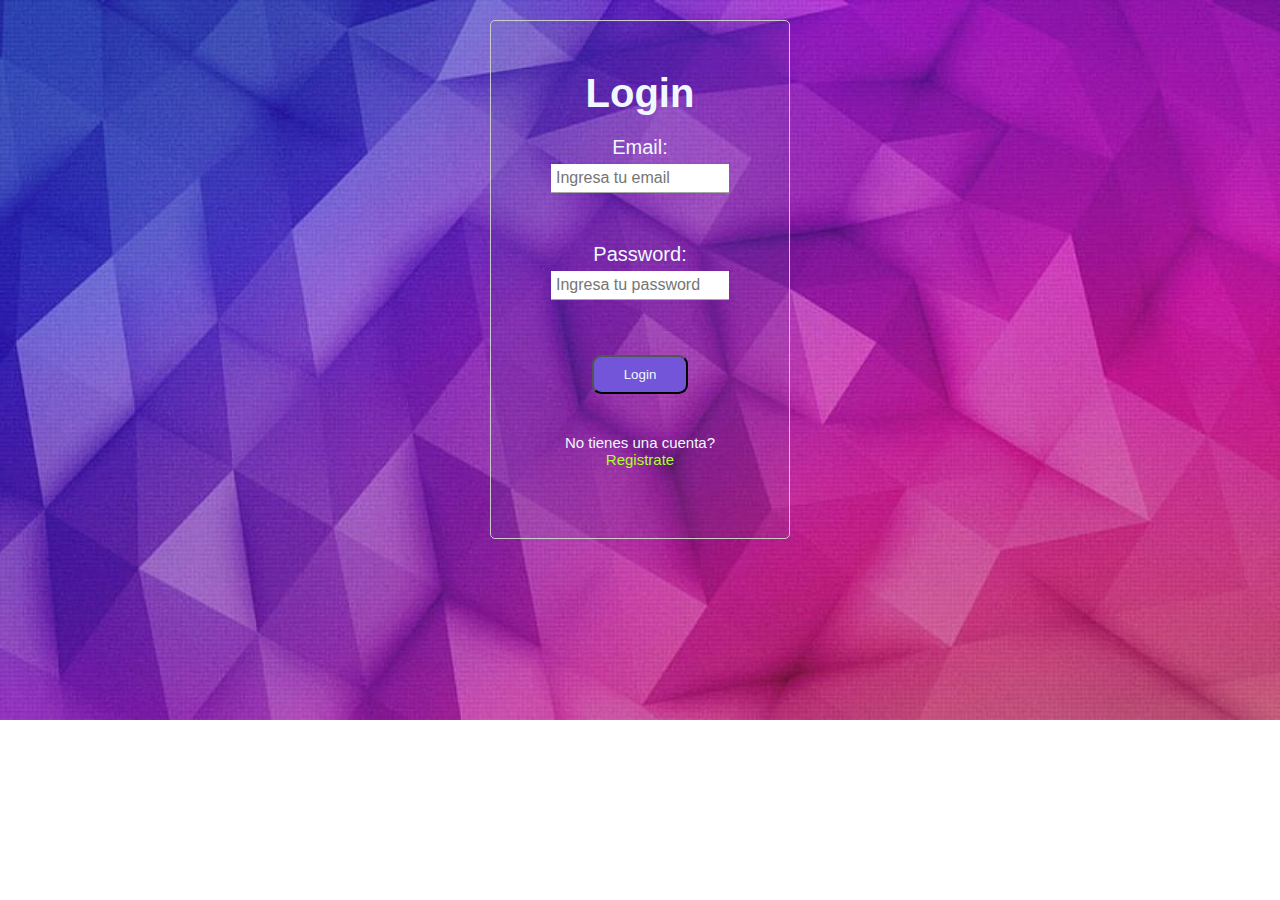
<file: index.html>
<!DOCTYPE html>
<html lang="en">
  <head>
    <meta charset="UTF-8" />
    <meta
      name="viewport"
      content="width=device-width, 
initial-scale=1.0"
    />
    <link rel="stylesheet" href="perfil.css" />
    <title>Login</title>
  </head>
  <body>
    <!-- modal edicion de mensaje -->
    <div id="modal-error" class="modal">
      <div class="modal-content">
        <h2>Error Login</h2>
        <h3>Controle los datos por favor o registrese</h3>
        <div>
          <button id="btn-modal-error" class="modal-button">
            Aceptar
          </button>
        </div>
      </div>
    </div>
    <form id="loginForm">
      <h1 id="titulo">Login</h1>      
      <div class="login-element">
        <label id="email" for="username">Email:</label>
        <input
          class="input-form"
          type="text"
          id="username"
          name="username"
          required
          placeholder="Ingresa tu email"
        />
      </div>
      <div class="login-element">
        <label id="pass" for="password">Password:</label>
        <input
          class="input-form"
          type="password"
          id="password"
          name="password"
          required
          placeholder="Ingresa tu password"
        />
      </div>

      <div class="login-element">
        <button id="loginButton">Login</button>
      </div>

      <div class="login-element login-register">
        <!--        <a class="forgetpass" href=pass>¿Olvidaste la contraseña?</a>-->
        <p>
          No tienes una cuenta?
          <a href="register.html" class="register-link">Registrate</a>
        </p>
      </div>
    </form>
    
    <!-- componente spinner del servidor -->
    <div class="spinner-register">
        <div class="spinner"></div>
      </div>
    <script src="./login.js"></script>
  </body>
</html>
</file>
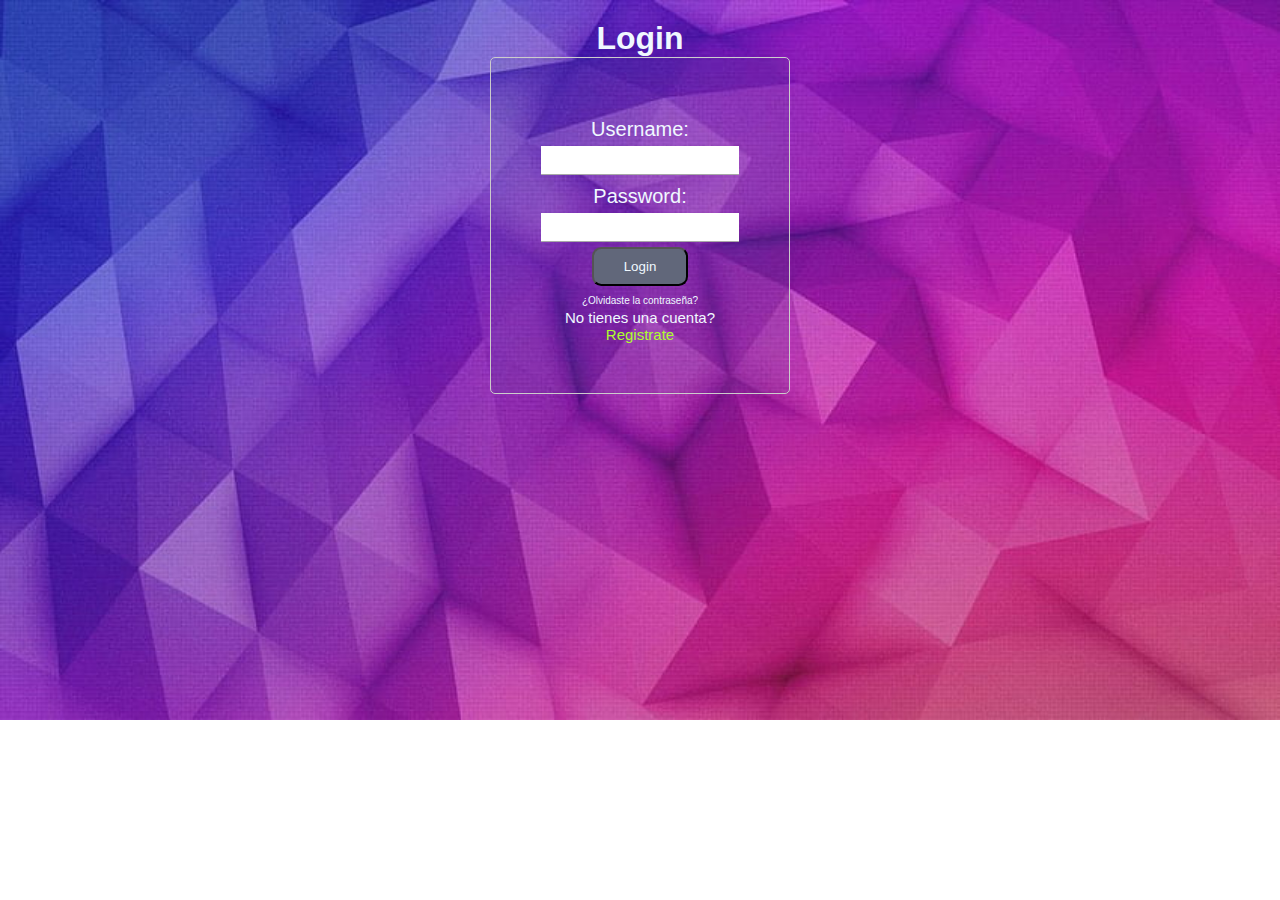
<file: login.html>
<!DOCTYPE html>
<html lang="en">
<head>
    <meta charset="UTF-8">
    <meta name="viewport" content="width=device-width, initial-scale=1.0">
    <link rel="stylesheet" href="perfil.css">
    <title>Login</title>
</head>
<body>
<h1 id="titulo">Login</h1>
<!-- componente spinner del servidor -->
<div class="spinner-register">
    <div class="spinner"></div>
  </div>
<form id="loginForm">
    <label for="username">Username:</label>
    <input type="text" id="username" name="username" required>
    <label for="password">Password:</label>
    <input type="password" id="password" name="password" required>
    <button type="submit">Login</button>
    <div>
        <a class="forgetpass" href=#>¿Olvidaste la contraseña?</a>
    </div>

    <div class="login-register">
        <p>No tienes una cuenta? <a href="#" class="register-link">Registrate</a></p>
    </div>

</form>
<div id="message"></div>

<script src="login.js"></script>

</body>
</html>
</file>
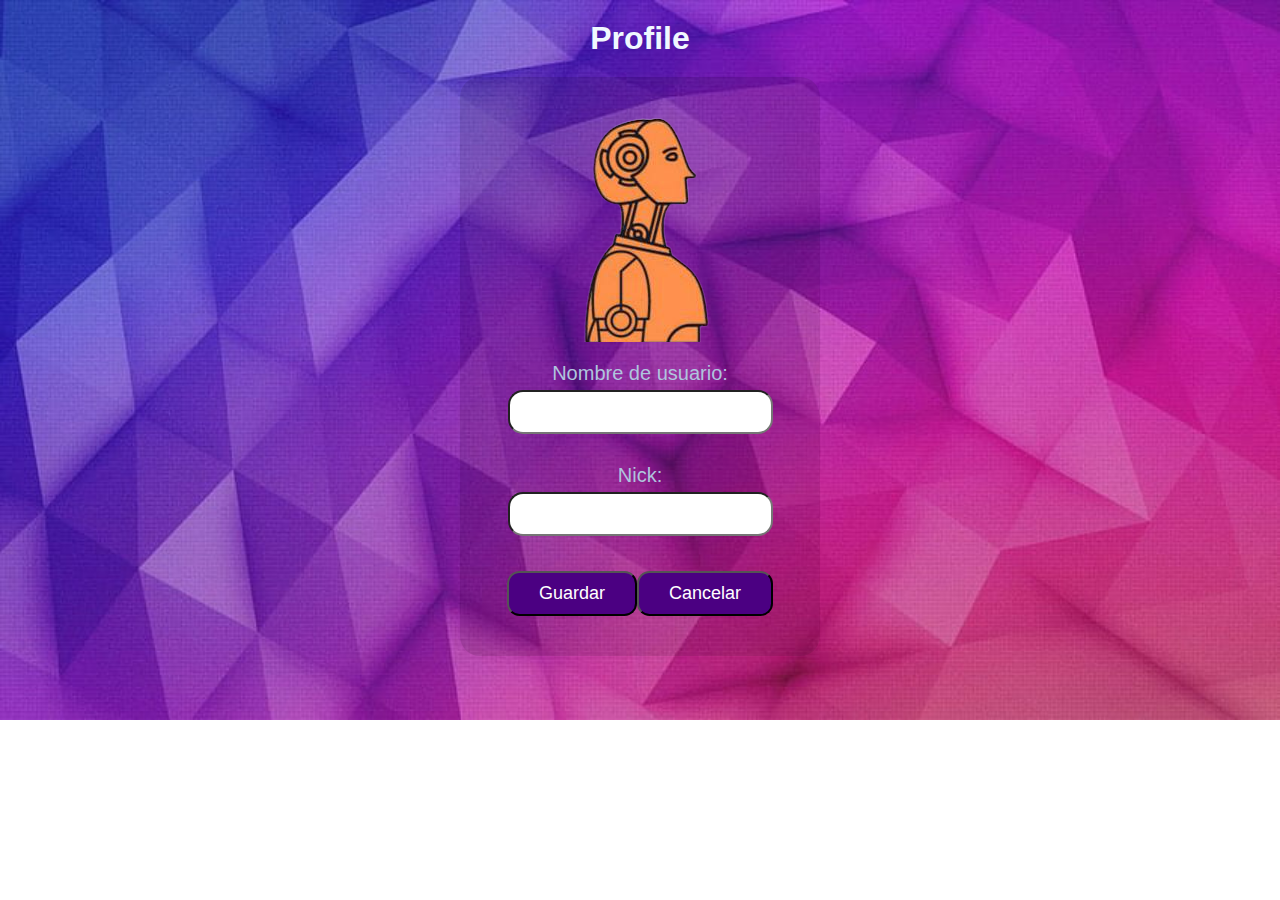
<file: perfil.html>
<!DOCTYPE html>
<html lang="en">
  <head>
    <meta charset="UTF-8" />
    <meta name="viewport" content="width=device-width, initial-scale=1.0" />
    <link rel="stylesheet" href="perfil.css" />
    <title>Perfil</title>
  </head>
  <body>
    <h1 id="titulo">Profile</h1>
    <div class="spinner-register">
      <div class="spinner"></div>
    </div>
    <div id="perfil">
      <form id="form-edit-user" class="form-edit">
        <img src="/assets/perfil1.png" alt="Imagen de perfil" />
        <div class="item-form">
          <label for="nombre_usuario">Nombre de usuario:</label>
          <input class="input-element" type="text" id="nombre_usuario" />
        </div>
        <div class="item-form">
          <label for="nick">Nick:</label>
          <input class="input-element" type="text" id="nick" />
        </div>
        <!-- <div class="item-form">
          <label for="nombre">Nombre:</label>
          <input type="text" id="nombre" />
        </div>
        <div class="item-form">
          <label for="apellido">Apellido:</label>
          <input type="text" id="apellido" />
        </div> -->
        <!-- <div class="item-form">
          <label for="email">Email:</label>
          <input class="input-element" type="email" id="email" />
        </div> -->
        <div id="botones">
          <button type="submit" class="btn-action" id="guardar-btn">Guardar</button>
          <button class="btn-action" id="cancelar-btn">
              Cancelar
          </button>
        </div>
      </form>
      
    </div>

  <script src="./perfil.js"></script>
  </body>
</html>
</file>
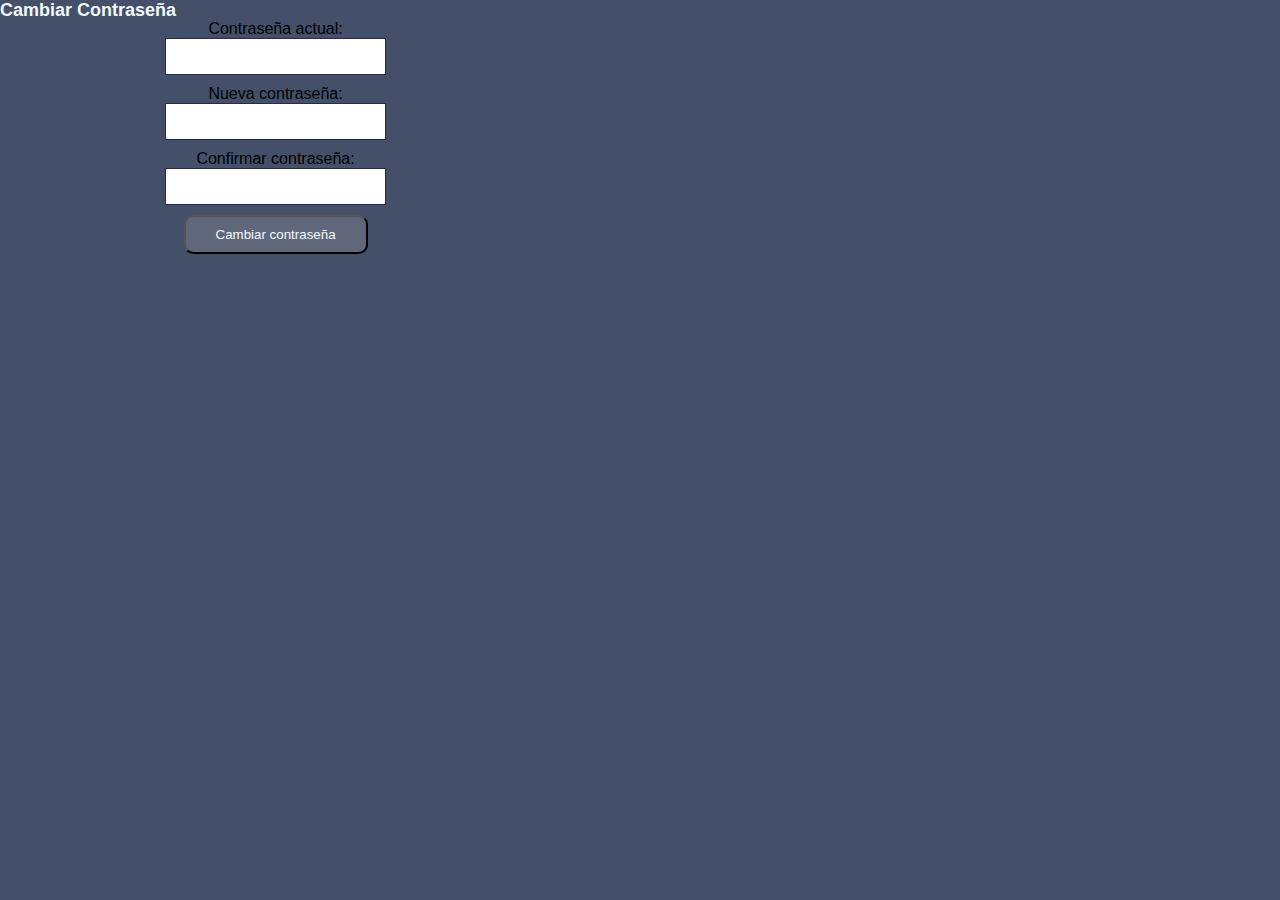
<file: popup.html>
<!DOCTYPE html>
<html lang="en">
<head>
    <meta charset="UTF-8">
    <title>Cambiar Contraseña</title>
    <link rel="stylesheet" href="style.css">
</head>
<body>
<!--button id="btn-show">Mostrar ventana emergente</button-->
<h1 id="Ccontraseña">Cambiar Contraseña</h1>
<div id="popup" class="popup" style="display: none;">
    <h1>Ventana emergente</h1>
    <p>Este es el contenido de la ventana emergente.</p>
    <button id="btn-close">Cerrar ventana emergente</button>
</div>
<div id="contraseña">
    <label for="contraseña">Contraseña actual:</label>
    <input type="password" id="contraseña_actual">
    <label for="nueva_contraseña">Nueva contraseña:</label>
    <input type="password" id="nueva_contraseña">
    <label for="confirmar_contraseña">Confirmar contraseña:</label>
    <input type="password" id="confirmar_contraseña">
    <button id="cambiar">Cambiar contraseña</button>
</div>
</body>
</html>
</file>
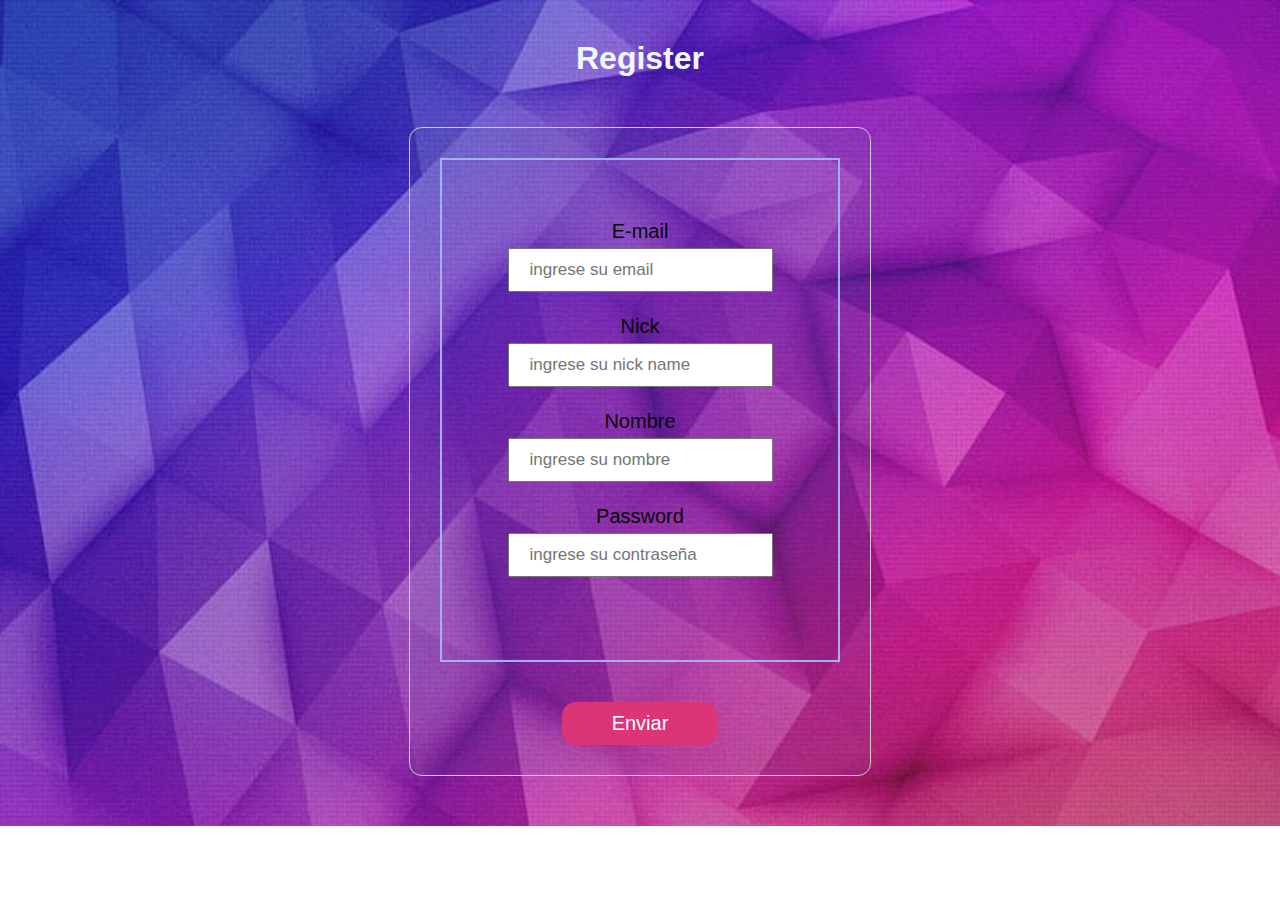
<file: register.html>
<!DOCTYPE html>
<html lang="en">
<head>
    <meta charset="UTF-8">
    <meta http-equiv="X-UA-Compatible" content="IE=edge"/>
    <meta name="viewport" content="width=device-width, initial-scale=1.0">
    <link rel="stylesheet" href="perfil.css">
    <title>Register</title>
</head>
<body>
<h1 id="registration">Register</h1>
<div class="spinner-register">
    <div class="spinner"></div>
</div>

<form id="form-register-user" class="Register">
    <div class="input-form">
        <label for="Celectronico">E-mail</label><br>
        <input placeholder="ingrese su email" class="input-value" type="text" id="Celectronico" name="Celectronico"><br><br>
        <label for="Nickname">Nick</label><br>
        <input placeholder="ingrese su nick name" class="input-value" type="text" id="Nickname" name="Nname"><br><br>
        <label for="Nusuario">Nombre</label><br>
        <input placeholder="ingrese su nombre" class="input-value" type="text" id="Nusuario" name="Nusuario"><br><br>
        <label for="pass">Password</label><br>
        <input placeholder="ingrese su contraseña" class="input-value" type="password" id="pass" name="Contraseña"><br><br>
    </div>

    <button id="btn-submit" type="submit">Enviar</button>
</form>


<script src="./register.js"></script>
</body>
</html>
</file>
<file: perfil.css>
* {
    margin: 0;
    padding: 0;
    box-sizing: border-box;
}

body {
    background-image: url('assets/fondo.jpg');
    background-size: cover; /* Ajusta la imagen para cubrir todo el fondo */
    background-repeat: no-repeat; /* Evita que la imagen de fondo se repita */
    justify-items: center;
    align-items: center;
    flex-direction: column;
    display: flex;
    font-family: sans-serif;
    overflow: hidden;
    padding-top: 50px;
    padding: 20px;
    text-align: center;
}


.title {
    font: size 20px;

}

#titulo {
    color: aliceblue;
}

.spinner-register {
    display: none;
    justify-content: center;
    align-items: center;
    height: 300px;
}

.spinner {
    border: 4px solid rgba(162, 219, 55, 0.1);
    border-top: 4px solid #3498db;
    border-radius: 50%;
    width: 50px;
    height: 50px;
    animation: spin 2s linear infinite;
}

@keyframes spin {
    0% {
        transform: rotate(0deg);
    }
    100% {
        transform: rotate(360deg);
    }
}

#loginButton {
    cursor: pointer;
    background-color: #7255D8;
    padding: 10px 30px;
    color: #f0f8ff;
    border-radius: .7em;
}

#loginButton:hover {
    background-color: #d9805f;
}

/* Agregamos estilos CSS en línea para modificar el formulario */
#loginForm {
    display: flex;
    flex-direction: column;
    align-items: center;
    padding: 50px;
    background-color: rgba(80, 112, 148, 0.1);
    border: 1px solid #ccc;
    border-radius: 5px;
    max-width: 300px;
    margin: 0 auto;
    font-size: 20px;
    color: aliceblue;
    transition: background-color 0.3s;
}

#loginForm:hover {
    background-color: rgba(80, 112, 148, 0.5); /* Cambio de color al pasar el cursor */
}


.login-element {
    margin: 20px 10px;
}

.forgetpass {
    font-size: 10px;
    color: aliceblue;
    text-decoration: none !important;
}

label {
    margin-top: 10px;
}

input, button {
    margin-top: 5px;
}

#loginForm input {
    width: 100%;
    padding: 5px;
    font-size: 16px;
    border-top-style: none;
    border-left-style: none;
    border-right-style: none;
    border-bottom: 1px solid #a8a8a8;
}

button {
    cursor: pointer;
    background-color: #61677A;
    padding: 10px 30px;
    color: #f0f8ff;
    border-radius: .7em;
}

button:hover {
    background-color: #d9805f

}

#registration {
    font: size 20px;
    color: aliceblue;
    padding: 20px;
}

.Register {
    display: flex;
    position: center;
    margin-top: 50px;
    flex-direction: column;
    /*justify-items: center;
    */
    align-items: center;
    margin: 30px;
    padding: 30px;
    border-radius: .8em;
    background-color: rgba(80, 112, 148, 0.1);
    border: 1px solid #ccc;
}

.RegisterForm {
    width: 100%;
    padding: 5px;
    font-size: 16px;
    border-top-style: none;
    border-left-style: none;
    border-right-style: none;
    border-bottom: 1px solid #a8a8a8;
}

.login-register {
    font-size: 15px;
    color: aliceblue;
    text-decoration: none !important;
}

.register-link {
    font-size: 15px;
    color: greenyellow;
    text-decoration: none !important;
}

.input-form {
    font-size: 20px;
    width: 400px;
    padding: 60px;
    border: 2px solid #a2aff3;
    margin-bottom: 10px;
    color: #070707
}

.input-value {
    font-size: 17px;
    padding: 10px 20px;
}

/* Estilo para el botón */
#btn-submit {
    background-color: #007bff;
    color: #fff;
    border: none;
    padding: 10px 20px;
    cursor: pointer;
    transition: background-color 0.3s ease;
}

#btn-submit:hover {
    background-color: #0056b3;
}

/* Estilo para el input enfocado */
.input-value:focus {
    border-color: #007bff;
    box-shadow: 0 0 5px rgba(0, 123, 255, 0.5);
}

/* Estilo para el spinner */
.spinner-register {
    display: none;
}

.spinner {
    border: 4px solid rgba(0, 0, 0, 0.1);
    border-top: 4px solid #007bff;
    border-radius: 50%;
    width: 30px;
    height: 30px;
    animation: spin 2s linear infinite;
}

@keyframes spin {
    0% {
        transform: rotate(0deg);
    }
    100% {
        transform: rotate(360deg);
    }
}


#perfil {
    width: 400px;
    margin: auto;
    padding: 20px;
}


.item-form {
    font-size: 20px;
    width: 100%;
    display: flex;
    flex-direction: column;
    align-items: center;
    justify-content: center;
    color: lightsteelblue;
    margin: 10px auto;
}

.input-element {
    padding: 10px 20px;
    font-size: 17px;
    border-radius: 15px;
    -webkit-border-radius: 15px;
    -moz-border-radius: 15px;
    -ms-border-radius: 15px;
    -o-border-radius: 15px;
}

.btn-action {
    background-color: indigo;
    color: white;
    font-size: 18px;
}

.btn-action:hover {
    background-color: cadetblue;
    cursor: pointer
}


.form-edit {
    padding: 40px;
    border-radius: 20px;
    background-color: rgba(0, 0, 0, 0.1);
    display: flex;
    flex-direction: column;
    align-items: center;
    justify-content: center;
    -webkit-border-radius: 20px;
    -moz-border-radius: 20px;
    -ms-border-radius: 20px;
    -o-border-radius: 20px;
}

#imagen {
    width: 10px;
    height: px;
    border-radius: 20%;
    -webkit-border-radius: 20%;
    -moz-border-radius: 20%;
    -ms-border-radius: 20%;
    -o-border-radius: 20%;
}


#botones {
    display: flex;
    justify-content: space-between;
    margin-top: 20px;
}

button:hover {
    background-color: #d9805f

}

#contraseña {
    display: flex;
    flex-direction: column;
    align-items: center;
    margin-top: 20px;
}

#contraseña_actual, #nueva_contraseña, #confirmar_contraseña {
    width: 100%;
    padding: 10px;
    border: 1px solid #252B48;
    margin-bottom: 10px;
}

#Ccontraseña {
    font-size: large;
    color: aliceblue;
}


/* styles.css */
.hidden {
    display: none;
}

.popup-crear-servidor {
    background-image: url('assets/fondo.jpg');
    background-size: cover; /* Ajusta la imagen para cubrir todo el fondo */
    display: flex;
    flex-direction: column;
    justify-items: center;
    align-items: center;
    margin: 30px;
    padding: 30px;
    width: 100%;
    border-radius: 5px;
    font-size: 16px;
}

#btn-submit {
    margin-top: 30px;
    background-color: #DB3577;
    padding: 10px 50px;
    font-size: 20px;
}

#title {
    font: size 20px;
    color: aliceblue
}

#confirmar, #cancelar {
    background-color: #61677A;
    display: flex;
    justify-content: space-between;
    margin-top: 20px;;
    color: #f0f8ff;
    border-radius: .7em;
}

#button:hover {
    background-color: #d9805f
}

.popup-unirse-servidor {
    background-image: url('assets/fondo.jpg');
    background-size: cover; /* Ajusta la imagen para cubrir todo el fondo */
    border-radius: 10px;
    font-size: 18px;
}

#confirm-button, #cancel-button {
    background-color: #61677A;
    display: flex;
    justify-content: space-between;
    margin-top: 20px;;
    color: #f0f8ff;
    border-radius: .7em;
}

.modal {
    display: none;
    position: relative;
    border-radius: 30px;
    padding: 30px;
    margin: 10rem;
    color: white;
    z-index: 1;
    left: 0;
    top: 0;
    overflow: auto;
    background-color: rgb(0,0,0);
    background-color: rgba(0,0,0,0.4);
    -webkit-border-radius: 30px;
    -moz-border-radius: 30px;
    -ms-border-radius: 30px;
    -o-border-radius: 30px;
}

.modal-content{
    display: flex;
    flex-direction: column;
    align-items: center;
    justify-content: center;
}

.modal-button{    
    background-color: #4AA6F4;
    color: black;
}
</file>
<file: style.css>
* {
    margin: 0;
    padding: 0;
}

body {
    justify-items: center;
    /* align-items: center;
    flex-direction: column; */
    display: flex;
    font-family: sans-serif;
    overflow: hidden;
    background-color: #445069;
    /* padding-top: 100px; */
    background-image:"assets/discordia2.jpg";
    background-size:cover ;
}

/* body {
    display: flex;
    font-family: sans-serif;
    overflow: hidden;
} */

img {
    height: 50px;
    width: 50px;
    border-radius: 50%;
    margin-top: 10px;
}

#serversList{
    margin-top: 80px;
    
}

.nombre{
    background-color: rgba(0, 0, 0, 0.5);
    position: absolute;
    color: yellow;
    padding: 10px;
    border-radius: 5px;
    font-size: 20px;
    font-weight: bold;
    opacity: 0;
    pointer-events: none;
    transform: translateX(-50%);
    transition: opacity 0.2s ease-in-out;
    -webkit-border-radius: 5px;
    -moz-border-radius: 5px;
    -ms-border-radius: 5px;
    -o-border-radius: 5px;
    -webkit-transform: translateX(-50%);
    -moz-transform: translateX(-50%);
    -ms-transform: translateX(-50%);
    -o-transform: translateX(-50%);
    -webkit-transition: opacity 0.2s ease-in-out;
    -moz-transition: opacity 0.2s ease-in-out;
    -ms-transition: opacity 0.2s ease-in-out;
    -o-transition: opacity 0.2s ease-in-out;
}

  .canal-logo{
    display: flex;
    flex-direction: row;
    margin: 10px;
    justify-content: flex-start;
    align-items: center;
    border-radius: 15px;
    padding: 10px;
    -webkit-border-radius: 15px;
    -moz-border-radius: 15px;
    -ms-border-radius: 15px;
    -o-border-radius: 15px;
}

  .canal-logo:hover{
    background-color: #4189a1;
    cursor: pointer;
  }

  .icono{
    height: 100%;
    width: 100%;
  }

  

  .icono-canal{
    height: 30px;
    width: 30px;
    border-radius: 50%;   
}

/* #conservidor{
    display: flex;
    flex-direction: column;
    align-items: center;
    justify-content: space-around;    
} */

#opciones-barra-lateral{
    margin-top: 20px;
}

#nuevo-canal{
    width: 100%;
    background-color: chocolate;
    color: white;
    font-size: large;
    font-weight: bold;
    padding: 1em 0.5em;
    border-radius: 20px;
    -webkit-border-radius: 20px;
    -moz-border-radius: 20px;
    -ms-border-radius: 20px;
    -o-border-radius: 20px;
}

  
  .nombre-canal{    
    display: flex;    
    align-items: center; 
    justify-content: center;
    color: #ffffff;
    padding: 5px;
    border-radius: 5px;
    
    font-weight: bold;
    opacity: 1;    
    margin-left: 1rem;
  }
  
  .server-logo:hover .nombre{
    opacity: 1;
}

.servers {
    position: relative;
    display: flex;
    flex-direction: column;
    align-items: center;
    background-color:#17212F;
    overflow-y: scroll;
    height: 100vh;
    width: 150px;
}

.btn-action{
    color: yellow;
    width: 30px;
    height: 30px;
    font-size: 30px; 
    line-height: 50px;    
    margin: 2px 10px;
}

.btn-action:hover{
    cursor: pointer;
}

.logo > img {
    height: 45px;
    width: 50px;
    border-radius: 30%;
    cursor: pointer;
    border: none;
}

.logo::before {
    content: "";
    height: 2px;
    width: 35px;
    position: absolute;
    top: 9%;
    left: 25%;
    background-color: #1F2D40;
}

.logo::after {
    content: "";
    height: 35px;
    width: 3px;
    position: absolute;
    top: 2.1%;
    left: 0%;
    background-color: #fff;
    border-radius: 2px;
}

.server-logo {
    position: relative;        
    width: 80px;
    height: 80px;
}

.server-logo > img {
    transition: 0.3s ease-in-out;
    -webkit-transition: 0.3s ease-in-out;
    -moz-transition: 0.3s ease-in-out;
    -ms-transition: 0.3s ease-in-out;
    -o-transition: 0.3s ease-in-out;
}

.server-logo > img:hover {
    cursor: pointer;
    transform: scale(1.3);
    transition: 0.3s ease-in-out;
    -webkit-transform: scale(1.3);
    -moz-transform: scale(1.3);
    -ms-transform: scale(1.3);
    -o-transform: scale(1.3);
    -webkit-transition: 0.3s ease-in-out;
    -moz-transition: 0.3s ease-in-out;
    -ms-transition: 0.3s ease-in-out;
    -o-transition: 0.3s ease-in-out;
}

.server-logo::after {
    content: "";
    height: 10px;
    width: 10px;
    position: absolute;
    top: 50%;
    right: 110%;
    background-color: #1F2D40;
    border-radius: 50%;
    -webkit-border-radius: 50%;
    -moz-border-radius: 50%;
    -ms-border-radius: 50%;
    -o-border-radius: 50%;
}

.serversAdmin{
    margin-top: 50px;
}

.boton-server-admin {
    transition: 0.3s ease-in-out;
    -webkit-transition: 0.3s ease-in-out;
    -moz-transition: 0.3s ease-in-out;
    -ms-transition: 0.3s ease-in-out;
    -o-transition: 0.3s ease-in-out;
}

.boton-server-admin:hover{
    cursor: pointer;
    transform: scale(1.3);    
    background-color: black;
    transition: 0.3s ease-in-out;
    -webkit-transform: scale(1.3);
    -moz-transform: scale(1.3);
    -ms-transform: scale(1.3);
    -o-transform: scale(1.3);
    -webkit-transition: 0.3s ease-in-out;
    -moz-transition: 0.3s ease-in-out;
    -ms-transition: 0.3s ease-in-out;
    -o-transition: 0.3s ease-in-out;
}

.spinner-container {
    display: flex;
    justify-content: center;
    align-items: center;
    height: 100vh;
}

.spinner{
    border: 4px solid rgba(0, 0, 0, 0.1);
    border-top: 4px solid #3498db;
    border-radius: 50%;
    width: 50px;
    height: 50px;
    animation: spin 2s linear infinite;    
}

#spinner-servidor{
    top: 0;
    display: none;
    justify-content: center;
    align-items: center;
    
}

#spinner-editar-mensaje{
    top: 0;
    display: none;
    justify-content: center;
    align-items: center;
    
}

@keyframes spin{
    0%{
        transform: rotate(0deg);
    }
    100%{
        transform: rotate(360deg);
    }
}

.message__info{
    width: 100%;
    display: flex;
    flex-direction: row;
    justify-content: space-between;
}

#btn-edit-message:hover{
    color: #F28241;
    cursor: pointer;
}

#boton-reload-messages{
    font-size: 25px;
    pointer-events: none;
}

#boton-reload-messages:hover{
    cursor: pointer;
}

/* .message__count {
    position: absolute;
    color: #1F2D40;
    font-weight: 600;
    font-size: 12px;
    background: color #D9805F;
    border-radius: 10px;
    padding-left: 5px;
    padding-right: 5px;
    outline: 3px solid #23272a;
    right: 10%;
    top: 70%;
} */

::-webkit-scrollbar {
    width: 0;
}

.sidebar {
    display: flex;
    flex-direction: column;
    align-items: center;
    justify-content: space-between;
    row-gap: 20px;
    width: 250px;
    height: 100vh;
    background-color: #1F2D40;    
    padding: 1rem;
}

.sidebar__top {
    display: flex;
    justify-content: space-between;
    align-items: center;
    padding: 15px;
    background-color: #1F2D40;
    color: #fff;
    border-bottom: 2px solid #F28241;
    height: 20px;
}

.input-modal{
    padding: 10px 20px;
    font-size: 20px;
}

.sidebar__top > input {
    border: none;
    outline: none;
    display: flex;
    align-items: center;
    color: gray;
    background-color:#1F2D40;
    border-radius: 3px;
    padding: 5px;
    width: 90%;
}

.sidebar__icon {
    padding: 10px;
}

.sidebar__icon:hover {
    color: #fff;
    background-color: #d9805f;
    cursor: pointer;
}

.sidebar__icon > i {
    margin-left: 20px;
}

.sidebar__icon > span {
    margin-left: 10px;
    font-weight: 600;
}

.sidebar__users {
    flex: 1;
    overflow: scroll;
}

.sidebar__usersHeader {
    display: flex;
    justify-content: space-between;
    align-items: center;
    padding: 10px;
    background-color: #1F2D40;
    color: gray;
}

.sidebar__header {
    display: flex;
    align-items: center;
}

.sidebar__addUser {
    cursor: pointer;
}

.sidebar__addUser:hover {
    color: #F28241;
}

.sidebar__user {
    display: flex;
    padding: 5px;
    align-items: center;
    background-color: #1F2D40;
    color: gray;
    cursor: pointer;
}

.sidebar__user:hover {
    color: #fff;
    background-color: #d9805f;
}

.sidebar__user > div {
    position: relative;
}

.sidebar__user > div > img {
    height: 35px;
    width: 35px;
    margin: 0;
}

.sidebar__user > h4 {
    margin-left: 15px;
}

.status {
    height: 10px;
    width: 10px;
    background-color: #4fb185;
    border-radius: 50%;
    position: absolute;
    top: 65%;
    left: 65%;
    outline: 3px solid #2f3135;
}

.sidebar__profile {
    display: flex;
    justify-content: space-between;
    align-items: center;
    background-color: #1F2D40;
    padding-left: 10px;
}

.sidebar__profile > div {
    position: relative;
}

.sidebar__profile > div > img {
    height: 30px;
    width: 30px;
    margin: 0;
}

.sidebar__profileInfo {
    flex: 1;
    padding: 10px;
}

.sidebar__profileInfo > h3 {
    color: #fff;
    font-size: 15px;
}

.sidebar__profileInfo > p {
    color: #fff;
    font-size: 10px;
}

.sidebar__profileIcons > i {
    padding: 10px;
}

.chat {
    display: flex;
    flex-direction: column;
    background-color: #17212F;
    height: 100vh;
    flex: 1;
}

.chatHeader {
    display: flex;
    justify-content: space-between;
    align-items: center;
    color: grey;
    height: 70px;
    border-bottom: 2px solid #F28241;
}

.chatHeader__left {
    display: flex;
    flex-direction: row;
    align-items: center;
    justify-content: center;
    color: #fff;
    font-size: 16px;
    margin-left: 20px;
}

#logo_usuario{
    background-color: #4189a1;
    padding: 5px;    
    top: 0;
}

.chatHeader__Dm {
    color:#F28241;
    font-size: 20px;
    padding: 10px;
}

.chatHeader__right {
    display: flex;
    align-items: center;
    column-gap: 15px;
    margin-right: 10px;
}

.search {
    display: flex;
    align-items: center;
    color: #fff;
    background-color: #4D4A8C;
    border-radius: 3px;
    padding: 5px;
}

.search > input {
    background-color: transparent;
    outline-width: 0;
    color: #fff;
    border: none;
}

.chat__messages {
    flex: 1;
    overflow: scroll;
}

#grid-todos-servidores {
    display: grid;
    grid-template-columns: repeat(5, 200px);
    gap: 100px;
    margin: 100px;
    justify-content: center;
    align-items: center;
    
}

/* clase que estiliza el elemento imagen de grilla de servidores */
.img-serv-element{
    width: 100px;
    height: 100px;
    background-color: rgba(65, 137, 161, 0.1);    
    padding: 30px;
    
}

.serv-item-content{
    display: flex;
    flex-direction: column;
    align-items: center;
    justify-content: center;    
    width: 200px;
    height: 200px;
    transition: transform 0.3s ease;
    -webkit-transition: transform 0.3s ease;
    -moz-transition: transform 0.3s ease;
    -ms-transition: transform 0.3s ease;
    -o-transition: transform 0.3s ease;
}

.serv-item-content:hover{
    transform: scale(1.2);
    /*Escalaelelementoal120%enhover*/cursor: pointer;
    -webkit-transform: scale(1.2);
    -moz-transform: scale(1.2);
    -ms-transform: scale(1.2);
    -o-transform: scale(1.2);
}



.message {
    display: flex;
    flex-direction: column;
    align-items: flex-start;
    padding: 10px 40px;
    
    color: #fff;
}

.message__body{
    display: flex;
    flex-direction: row;
    justify-content: first baseline;
    align-items: center;
    font-size: 25px;
    font-family: cursive;
    margin-left: 50px;
}

.message__info {
    margin-left: 20px;
    margin-bottom: 10px;
}

.message__timestamp {
    color: #fff;
    margin-left: 20px;
    font-size: x-small;
}

.message__info > p {
    width: 300px;
    word-wrap: break-word;
}

.chat__input {
    display: flex;
    align-items: center;
    justify-content: space-between;
    padding: 10px;
    border-radius: 5px;
    margin: 20px;
    background-color: #4D4A8C;
    color: #fff;
}

.chat__input > form {
    flex: 1;
}

.chat__input > form > input {
    padding: 5px;
    background-color: transparent;
    border: none;
    outline-width: 0;
    color: #fff;
    width: 100%;
}

.chat__inputButton {
    display: none;
}

.chat__inputIcons > i {
    margin-left: 10px;
}

@media (max-width: 840px) {
    .servers {
        display: none;
    }

    .sidebar {
        width: 70px;
        align-items: center;
    }

    .sidebar__icon > span {
        display: none;
    }

    .sidebar__icon > i {
        margin: 0;
    }

    .sidebar__usersHeader {
        justify-content: center;
    }

    .sidebar__header {
        display: none;
    }

    .sidebar__user > h4 {
        display: none;
    }

    .sidebar__profile {
        flex-direction: column;
        padding: 0;
    }

    .sidebar__profileInfo {
        display: none;
    }

    .sidebar__profileIcons {
        display: flex;
    }

    .sidebar__profileIcons > i {
        padding: 5px;
    }

    .chatHeader {
        justify-content: center;
    }

    .chatHeader__left {
        display: none;
    }
}
/* * {
    margin: 0;
    padding: 0;
    } */



.title {
    font: size 20px;

}
#titulo {
color: aliceblue;
}


#loginForm {
background-color: rgb(80, 112, 148);
position: center;
margin-top: 50px;
display: flex;
flex-direction: column;
justify-items: center;
align-items: center;
margin: 30px;
padding: 30px;
border-radius: .8em;

}

#logo_usuario{
    width: 30px;
    height: 30px;
    margin-right: 10px;
}

#loginForm input {
    width: 100%;
    padding: 5px;
    font-size: 16px;
    border-top-style: none;
    border-left-style: none;
    border-right-style: none;
    border-bottom: 1px solid #a8a8a8;

}
button {
cursor: pointer;
background-color: #61677A;
padding: 10px 30px;
color: #f0f8ff;
border-radius: .7em;
}
button:hover {
    background-color:#d9805f

}
#registration{
    font: size 20px;
    color:aliceblue;
    padding: 20px;
}
.RegisterForm{
    width: 100%;
    padding: 5px;
    font-size: 16px;
    border-top-style: none;
    border-left-style: none;
    border-right-style: none;
    border-bottom: 1px solid #a8a8a8;
}

#perfil {
    width: 400px;
    margin: 0 auto;
    padding: 20px;
    background-color:  rgb(80, 112, 148);
}

#datos {
    display: flex;
    flex-direction: column;
    align-items: center;
}

#imagen {
    width: 10px;
    height: 20px;
    border-radius: 20%;
}

.nombre_usuario, .nick, .nombre, .apellido, .email {
    width: 95%;
    padding: 10px;
    border: 2px solid #252B48;
    margin-bottom: 10px;
    color: aliceblue;
}


#botones {
    display: flex;
    justify-content: space-between;
    margin-top: 20px;
}

#contraseña {
    display: flex;
    flex-direction: column;
    align-items: center;
    margin-top: 20px;
}

#contraseña_actual, #nueva_contraseña, #confirmar_contraseña {
    width: 100%;
    padding: 10px;
    border: 1px solid #252B48;
    margin-bottom: 10px;
}

#Ccontraseña {
    font-size: large;
    color:aliceblue;
}

/* manejo de modal */

.modal {
    display: none;
    position: relative;
    border-radius: 30px;
    padding: 30px;
    margin: 10rem;
    color: white;
    z-index: 1;
    left: 0;
    top: 0;
    overflow: auto;
    background-color: rgb(0,0,0);
    background-color: rgba(0,0,0,0.4);
    -webkit-border-radius: 30px;
    -moz-border-radius: 30px;
    -ms-border-radius: 30px;
    -o-border-radius: 30px;
}

.modal-content{
    display: flex;
    flex-direction: column;
    align-items: center;
    justify-content: center;
}

.modal-button{    
    background-color: #4AA6F4;
    color: black;
}

.formModal{
    display: flex;
    flex-direction: column;    
    width: 100%;
    
}

.form-modal-item{
    display: flex;
    flex-direction: row;
    justify-content: space-evenly;
    align-items: center;
    width: 100%;    
    margin: 20px auto;
}

.input-modal{
    width: 50%;
}
</file>
